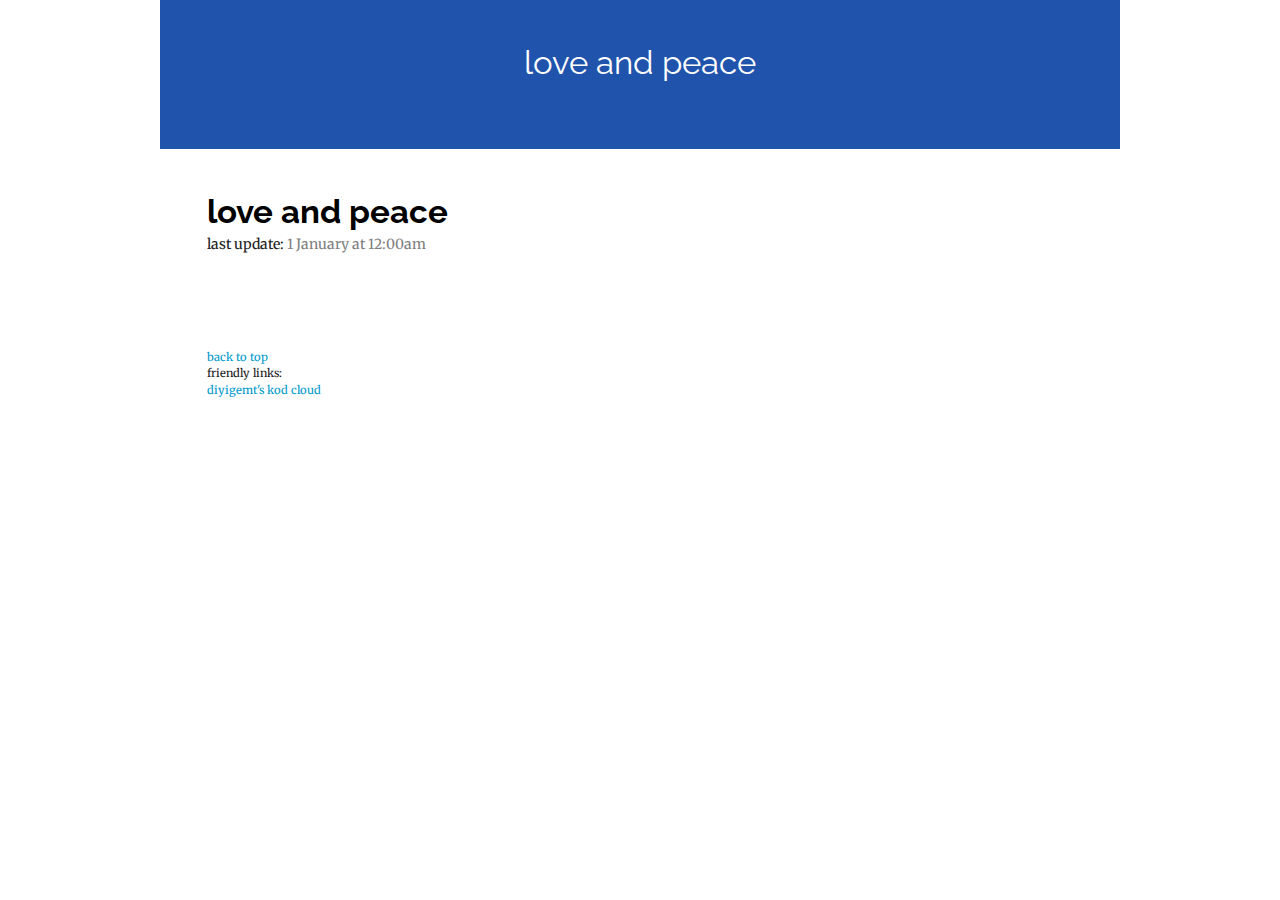
<file: index.html>
<!DOCTYPE html>
<!--[if lt IE 7]> <html class="no-js lt-ie9 lt-ie8 lt-ie7"> <![endif]-->
<!--[if IE 7]> <html class="no-js lt-ie9 lt-ie8"> <![endif]-->
<!--[if IE 8]> <html class="no-js lt-ie9"> <![endif]-->
<!--[if gt IE 8]><!-->
<html class="no-js">
<!--<![endif]-->

<head>
  <meta http-equiv="content-type" content="text/html; charset=utf-8">
  <title>love and peace </title>
  <meta http-equiv="X-UA-Compatible" content="IE=edge">
  <meta name="HandheldFriendly" content="True">
  <meta name="MobileOptimized" content="320">
  <meta name="viewport" content="width=device-width, initial-scale=1">


  <meta name="description" content="" />

  <meta name="keywords" content="">


  <meta property="og:title" content="love and peace ">
  <meta property="og:site_name" content="love and peace" />
  <meta property="og:url" content="https://asterwyx.github.io/" />
  <meta property="og:locale" content="en-us">


  <meta property="og:type" content="website" />



  <link href="https://asterwyx.github.io/index.xml" rel="alternate" type="application/rss+xml" title="love and peace" />

  <link rel="canonical" href="https://asterwyx.github.io/" />

  <link rel="apple-touch-icon-precomposed" sizes="144x144"
    href="https://asterwyx.github.io/touch-icon-144-precomposed.png">
  <link href="https://asterwyx.github.io/favicon.png" rel="icon">

  <meta name="generator" content="Hugo 0.81.0" />

  <!--[if lt IE 9]>
<script src="https://oss.maxcdn.com/libs/html5shiv/3.7.0/html5shiv.js"></script>
<script src="https://oss.maxcdn.com/libs/respond.js/1.4.2/respond.min.js"></script>
<![endif]-->

  <link href='https://fonts.googleapis.com/css?family=Merriweather:300%7CRaleway%7COpen+Sans' rel='stylesheet'
    type='text/css'>
  <link rel="stylesheet" href="/css/font-awesome.min.css">
  <link rel="stylesheet" href="/css/style.css">




</head>

<body>
  <main id="main-wrapper" class="container main_wrapper">
    <header id="main-header" class="container main_header">
      <div class="container brand">
        <div class="container title h1-like">
          <a class="baselink" href="https://asterwyx.github.io">
            love and peace

          </a>

        </div>


        <div class="container topline">


        </div>


      </div>

      <nav class="container nav primary no-print">





      </nav>

      <div class="container nav secondary no-print">

























      </div>




    </header>


    <section id="main-content" class="container main_content homepage">
      <header class="container header">
        <h1>love and peace
        </h1>

        <span>last update: <time datetime="0001-01-01T00:00:00Z">1 January at 12:00am</time>
        </span>

      </header>




    </section>

    <footer id="main-footer" class="container main_footer">


      <div class="container nav foot no-print">


        <a class="toplink" href="#">back to top</a>
        <div class="friend-link">
          <link rel="stylesheet" href="/css/diyigemt.css">
          <div>
            friendly links:
          </div>
          <div>
            <a class="toplink" href="https://diyigemt.github.io/">diyigemt's kod cloud</a>
          </div>
        </div>

      </div>

      <div class="container credits">

        <div class="container footline">


        </div>




      </div>

    </footer>

  </main>




</body>

</html>
</file>
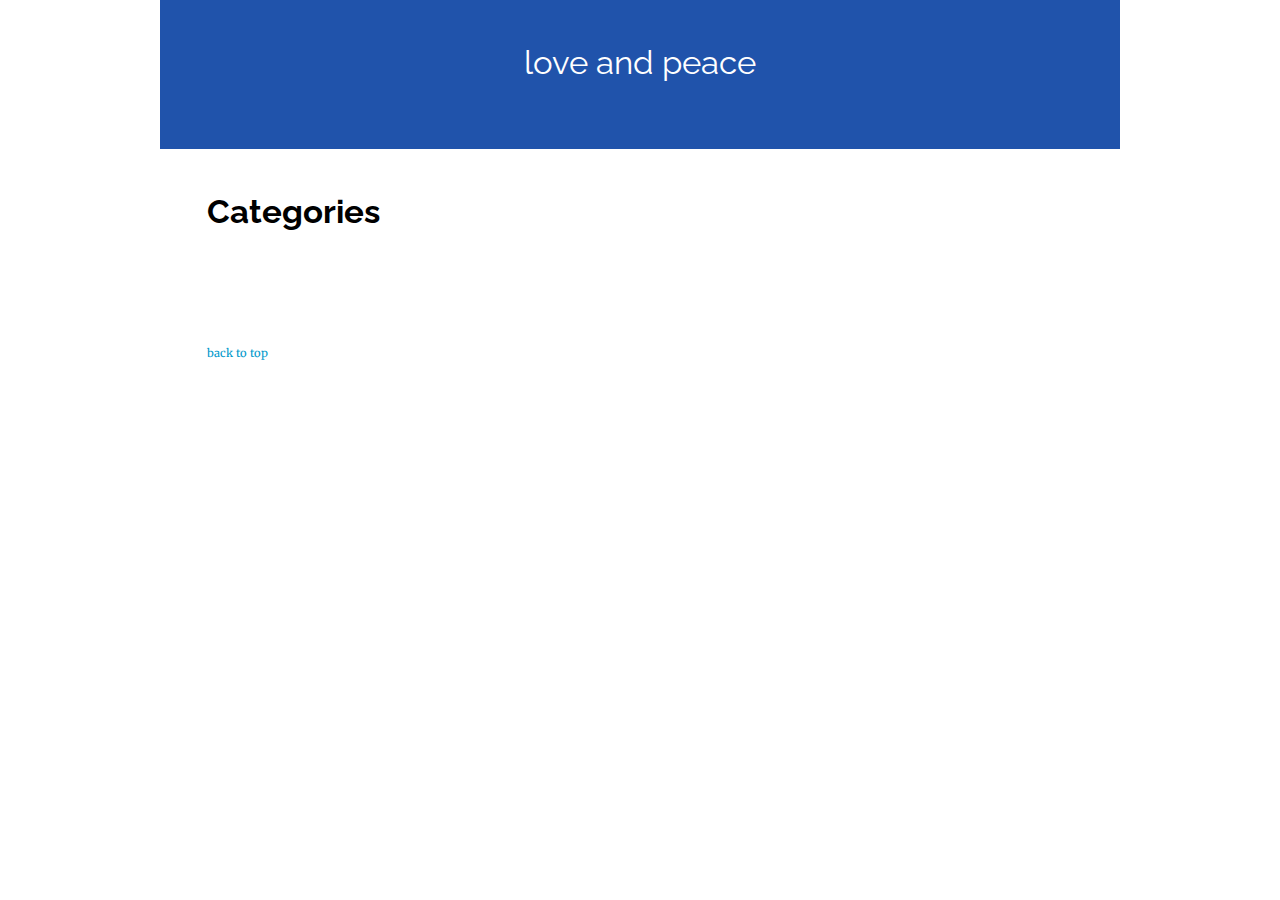
<file: categories/index.html>
<!DOCTYPE html>
<!--[if lt IE 7]> <html class="no-js lt-ie9 lt-ie8 lt-ie7"> <![endif]-->
<!--[if IE 7]> <html class="no-js lt-ie9 lt-ie8"> <![endif]-->
<!--[if IE 8]> <html class="no-js lt-ie9"> <![endif]-->
<!--[if gt IE 8]><!--> <html class="no-js"> <!--<![endif]-->
<head>
  <meta http-equiv="content-type" content="text/html; charset=utf-8">
  <title>Categories  &middot; love and peace</title>
  <meta http-equiv="X-UA-Compatible" content="IE=edge">
<meta name="HandheldFriendly" content="True">
<meta name="MobileOptimized" content="320">
<meta name="viewport" content="width=device-width, initial-scale=1">


<meta name="description" content="" />

<meta name="keywords" content="">


<meta property="og:title" content="Categories  &middot; love and peace ">
<meta property="og:site_name" content="love and peace"/>
<meta property="og:url" content="http://asterwyx.cn/categories/" />
<meta property="og:locale" content="en-us">


<meta property="og:type" content="website" />



<link href="http://asterwyx.cn/categories/index.xml" rel="alternate" type="application/rss+xml" title="Categories" />

<link rel="canonical" href="http://asterwyx.cn/categories/" />

<link rel="apple-touch-icon-precomposed" sizes="144x144" href="http://asterwyx.cn/touch-icon-144-precomposed.png">
<link href="http://asterwyx.cn/favicon.png" rel="icon">

<meta name="generator" content="Hugo 0.81.0" />

  <!--[if lt IE 9]>
<script src="https://oss.maxcdn.com/libs/html5shiv/3.7.0/html5shiv.js"></script>
<script src="https://oss.maxcdn.com/libs/respond.js/1.4.2/respond.min.js"></script>
<![endif]-->

<link href='https://fonts.googleapis.com/css?family=Merriweather:300%7CRaleway%7COpen+Sans' rel='stylesheet' type='text/css'>
<link rel="stylesheet" href="/css/font-awesome.min.css">
<link rel="stylesheet" href="/css/style.css">


  
  
</head>
<body>
  <main id="main-wrapper" class="container main_wrapper">
    <header id="main-header" class="container main_header">
  <div class="container brand">
  <div class="container title h1-like">
  <a class="baselink" href="http://asterwyx.cn">
  love and peace

</a>

</div>

  
<div class="container topline">
  

</div>


</div>

  <nav class="container nav primary no-print">
  


  

</nav>

<div class="container nav secondary no-print">
  





 


















</div>


  

</header>


<article id="main-content" class="container main_content terms">
  <header class="container">
    <h1>Categories
</h1>

  </header>
  <ul class="container content">
  
  
  </ul>
</article>
      <footer id="main-footer" class="container main_footer">
  

  <div class="container nav foot no-print">
  

  <a class="toplink" href="#">back to top</a>

</div>

  <div class="container credits">
  
<div class="container footline">
  

</div>


  

</div>

</footer>

    </main>
    


    
  </body>
</html>
</file>
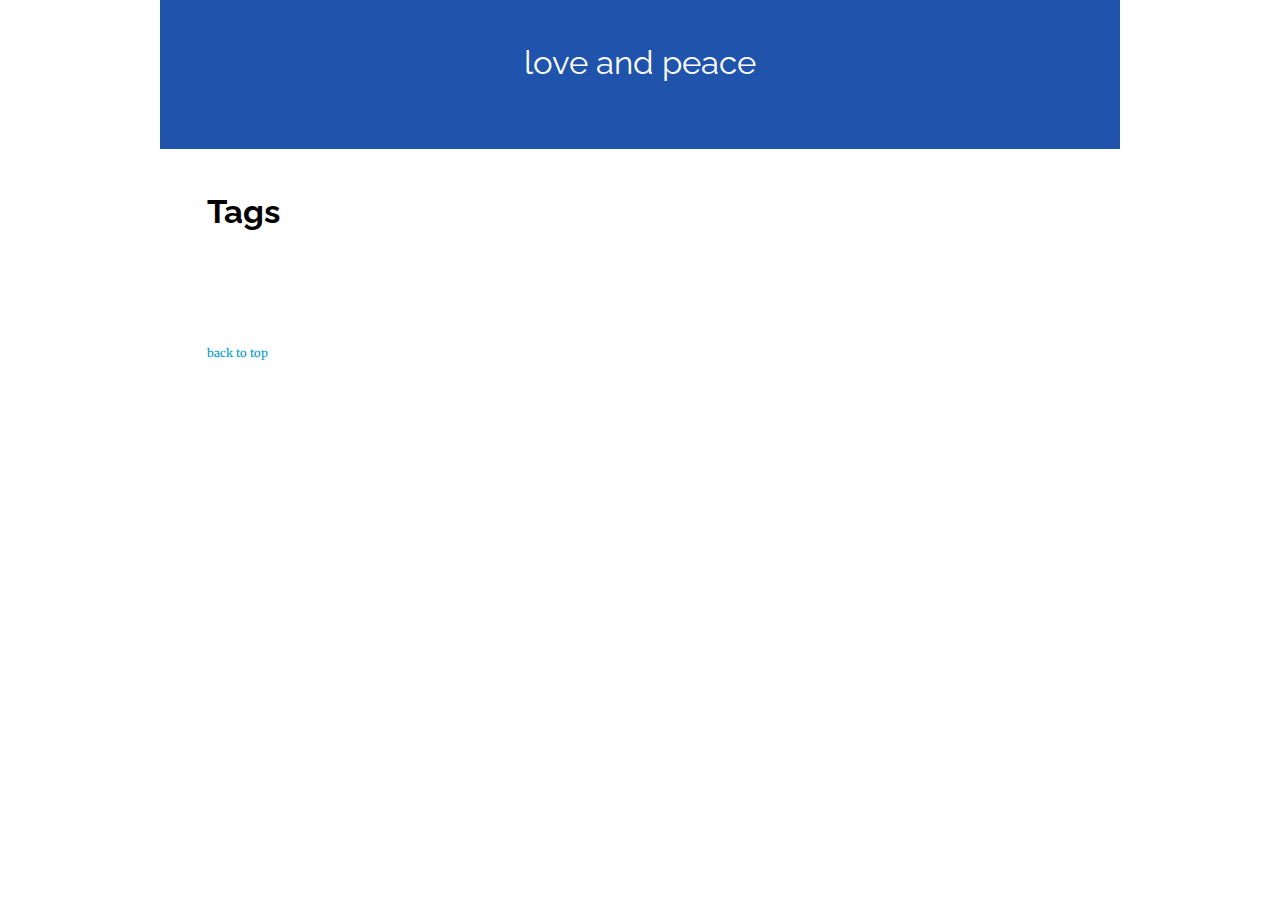
<file: tags/index.html>
<!DOCTYPE html>
<!--[if lt IE 7]> <html class="no-js lt-ie9 lt-ie8 lt-ie7"> <![endif]-->
<!--[if IE 7]> <html class="no-js lt-ie9 lt-ie8"> <![endif]-->
<!--[if IE 8]> <html class="no-js lt-ie9"> <![endif]-->
<!--[if gt IE 8]><!--> <html class="no-js"> <!--<![endif]-->
<head>
  <meta http-equiv="content-type" content="text/html; charset=utf-8">
  <title>Tags  &middot; love and peace</title>
  <meta http-equiv="X-UA-Compatible" content="IE=edge">
<meta name="HandheldFriendly" content="True">
<meta name="MobileOptimized" content="320">
<meta name="viewport" content="width=device-width, initial-scale=1">


<meta name="description" content="" />

<meta name="keywords" content="">


<meta property="og:title" content="Tags  &middot; love and peace ">
<meta property="og:site_name" content="love and peace"/>
<meta property="og:url" content="http://asterwyx.cn/tags/" />
<meta property="og:locale" content="en-us">


<meta property="og:type" content="website" />



<link href="http://asterwyx.cn/tags/index.xml" rel="alternate" type="application/rss+xml" title="Tags" />

<link rel="canonical" href="http://asterwyx.cn/tags/" />

<link rel="apple-touch-icon-precomposed" sizes="144x144" href="http://asterwyx.cn/touch-icon-144-precomposed.png">
<link href="http://asterwyx.cn/favicon.png" rel="icon">

<meta name="generator" content="Hugo 0.81.0" />

  <!--[if lt IE 9]>
<script src="https://oss.maxcdn.com/libs/html5shiv/3.7.0/html5shiv.js"></script>
<script src="https://oss.maxcdn.com/libs/respond.js/1.4.2/respond.min.js"></script>
<![endif]-->

<link href='https://fonts.googleapis.com/css?family=Merriweather:300%7CRaleway%7COpen+Sans' rel='stylesheet' type='text/css'>
<link rel="stylesheet" href="/css/font-awesome.min.css">
<link rel="stylesheet" href="/css/style.css">


  
  
</head>
<body>
  <main id="main-wrapper" class="container main_wrapper">
    <header id="main-header" class="container main_header">
  <div class="container brand">
  <div class="container title h1-like">
  <a class="baselink" href="http://asterwyx.cn">
  love and peace

</a>

</div>

  
<div class="container topline">
  

</div>


</div>

  <nav class="container nav primary no-print">
  


  

</nav>

<div class="container nav secondary no-print">
  





 


















</div>


  

</header>


<article id="main-content" class="container main_content terms">
  <header class="container">
    <h1>Tags
</h1>

  </header>
  <ul class="container content">
  
  
  </ul>
</article>
      <footer id="main-footer" class="container main_footer">
  

  <div class="container nav foot no-print">
  

  <a class="toplink" href="#">back to top</a>

</div>

  <div class="container credits">
  
<div class="container footline">
  

</div>


  

</div>

</footer>

    </main>
    


    
  </body>
</html>
</file>
<file: css/style.css>
/*!
* www.KNACSS.com V4.3.4 (27 août 2015) @author: Raphael Goetter, Alsacreations
* Licence WTFPL http://www.wtfpl.net/
*//*!
* www.KNACSS.com V4.3.4 (27 août 2015) @author: Raphael Goetter, Alsacreations
* Licence WTFPL http://www.wtfpl.net/
*//*! normalize.css v3.0.2 | MIT License | github.com/necolas/normalize.css */.table,blockquote,code,img,input,pre,svg,table,td,textarea,video{max-width:100%}.table,table,td,th{vertical-align:top}.italic,address,caption,cite,dfn,em,i,var{font-style:italic}article,aside,details,figcaption,figure,footer,header,hgroup,main,menu,nav,section,summary{display:block}audio,canvas,progress,video{display:inline-block;vertical-align:baseline}audio:not([controls]){display:none;height:0}[hidden],template{display:none}a{background-color:transparent;color:#09C}a:active,a:hover{outline:0}abbr[title]{border-bottom:1px dotted}b,optgroup,strong{font-weight:700}h1{margin:.67em 0}mark{background:#ff0;color:#000}small{font-size:80%}sub,sup{font-size:75%;line-height:0;position:relative}sup{top:-.5em;bottom:1ex}sub{bottom:-.25em;top:.5ex}img{border:0;vertical-align:middle}svg:not(:root){overflow:hidden}figure{margin:1em 40px}hr{-moz-box-sizing:content-box;box-sizing:content-box}pre,textarea{overflow:auto}code,kbd,pre,samp{font-size:1em}button,input,optgroup,select,textarea{font:inherit;margin:0;color:#212121}button{overflow:visible}button,select{text-transform:none}button,html input[type=button],input[type=reset],input[type=submit]{-webkit-appearance:button;cursor:pointer}button[disabled],html input[disabled],td,th{cursor:default}button::-moz-focus-inner,input::-moz-focus-inner{border:0;padding:0}input{line-height:normal}input[type=checkbox],input[type=radio]{box-sizing:border-box;padding:0}input[type=number]::-webkit-inner-spin-button,input[type=number]::-webkit-outer-spin-button{height:auto}input[type=search]{-webkit-appearance:textfield;-moz-box-sizing:content-box;-webkit-box-sizing:content-box;box-sizing:content-box}input[type=search]::-webkit-search-cancel-button,input[type=search]::-webkit-search-decoration{-webkit-appearance:none}fieldset{margin:0 2px;padding:.35em .625em .75em}legend{padding:0}html{font-family:sans-serif;box-sizing:border-box}*{box-sizing:inherit}ol,ul{padding-left:2em}ul.unstyled{list-style:none}img:not([src$=".svg"]){height:auto}blockquote,figure{margin-left:0;margin-right:0}body{margin:0;background-color:#fff;color:#212121;font-family:Merriweather,Georgia,serif;line-height:1.5}a:active,a:focus,a:hover{color:#2053AB}.p-like,blockquote,caption,details,dl,figure,label,ol,p,pre,td,textarea,th,ul{margin-top:.75em;margin-bottom:0;line-height:1.5}.h1-like,h1{font-size:2.8rem}.h2-like,h2{font-size:2.4rem}.h3-like,h3{font-size:2rem}.h4-like,h4{font-size:1.6rem}.h5-like,h5{font-size:1.4rem}.h6-like,h6{font-size:1.2rem}.smaller{font-size:.6em}.small{font-size:.8em}.big{font-size:1.2em}.bigger{font-size:1.5em}.biggest{font-size:2em}code,kbd,pre,samp{white-space:pre-line;white-space:pre-wrap;font-family:Consolas,"DejaVu Sans Mono",Courier,monospace;line-height:normal}.visually-hidden{position:absolute!important;border:0!important;height:1px!important;width:1px!important;padding:0!important;overflow:hidden!important;clip:rect(0,0,0,0)!important}.skip-links,.skip-links a{position:absolute}@media (max-width:640px){.no-small-screen{display:none}}@media (min-width:1280px){.no-large-screen{display:none}}.h1-like:first-child,.h2-like:first-child,.h3-like:first-child,.h4-like:first-child,.h5-like:first-child,.h6-like:first-child,.p-like:first-child,blockquote:first-child,dl:first-child,h1:first-child,h2:first-child,h3:first-child,h4:first-child,h5:first-child,h6:first-child,ol:first-child,p:first-child,pre:first-child,ul:first-child{margin-top:0}li .p-like,li ol,li p,li ul{margin-top:0;margin-bottom:0}table{border-spacing:0;margin-bottom:2rem}.table,table{width:100%;table-layout:fixed;border-collapse:collapse}.table{display:table}.btn,label{display:inline-block}#recaptcha_table,table.table-auto{table-layout:auto}td,th{min-width:2rem}fieldset,form{border:none}.btn,button,input,label,select{vertical-align:middle;font-family:inherit;font-size:inherit}label{cursor:pointer}legend{border:0;white-space:normal}textarea{min-height:5em;vertical-align:top;font-family:inherit;font-size:inherit;resize:vertical}select{-webkit-appearance:menulist-button}input[type=search]::-webkit-search-cancel-button,input[type=search]::-webkit-search-decoration,input[type=search]::-webkit-search-results-button,input[type=search]::-webkit-search-results-decoration{display:none}::-webkit-input-placeholder{color:#777}input:-moz-placeholder,textarea:-moz-placeholder{color:#777}.btn:focus,button:focus,input[type=button]:focus{outline:0;-webkit-tap-highlight-color:transparent;-webkit-user-select:none;-moz-user-select:none;-ms-user-select:none;user-select:none}button.unstyled,input[type=button].unstyled,input[type=reset].unstyled,input[type=submit].unstyled{padding:0;border:none;line-height:1;text-align:left;background:0 0;border-radius:0;box-shadow:none;-webkit-appearance:none;-moz-appearance:none;appearance:none}button.unstyled:focus,input[type=button].unstyled:focus,input[type=reset].unstyled:focus,input[type=submit].unstyled:focus{box-shadow:none;outline:0}@media print{*{background:0 0!important;box-shadow:none!important;text-shadow:none!important}body{width:auto;margin:auto;font-family:serif;font-size:12pt}.h1-like,.h2-like,.h3-like,.h4-like,.h5-like,.h6-like,.p-like,blockquote,h1,h2,h3,h4,h5,h6,ol,p,ul{color:#000;margin:auto}.print{display:block}.no-print{display:none}.p-like,blockquote,p{orphans:3;widows:3}blockquote,ol,ul{page-break-inside:avoid}.h1-like,.h2-like,.h3-like,caption,h1,h2,h3{page-break-after:avoid}a{color:#000}a[href^="javascript:"]::after,a[href^="#"]::after{content:""}}.skip-links a{overflow:hidden;clip:rect(1px,1px,1px,1px);padding:.5em;background:#000;color:#fff;text-decoration:none}.skip-links a:focus{position:static;overflow:visible;clip:auto}@media (max-width:640px){code,div,pre,samp,table,td,textarea,th{word-wrap:break-word;hyphens:auto}}.gm-style img{height:100%}:not(.gm-style) img{height:auto}.gm-style img,.gmnoprint img,.gmnoscreen img{max-width:none!important}code,kbd,mark{border-radius:2px}kbd{padding:0 2px;border:1px solid #999}code{padding:2px 4px;background:rgba(0,0,0,.04);color:#b11}pre code{padding:none;background:0 0;color:inherit;border-radius:0}mark{padding:2px 4px}sub,sup{vertical-align:0}blockquote{position:relative;padding-left:3em}blockquote::before{content:"\201C";position:absolute;left:0;top:0;font-family:georgia,serif;font-size:5em;line-height:.9;color:rgba(0,0,0,.3)}blockquote>footer{margin-top:.75em;font-size:.9em;color:rgba(0,0,0,.7)}blockquote>footer::before{content:"\2014 \0020"}q{font-style:normal}.q,q{quotes:"“\00a0" "\00a0”"}.q:lang(fr),q:lang(fr){quotes:"«\00a0" "\00a0»"}hr{display:block;clear:both;height:1px;margin:1em 0 2em;padding:0;border:0;color:#ccc;background-color:#ccc}.table,table{border:1px solid #ccc}caption{padding:1rem;color:#555}td,th{padding:.3em .8em;border:1px dotted #aaa;text-align:left}html{-webkit-text-size-adjust:100%;-ms-text-size-adjust:100%;font-size:62.5%}body{font-size:1.2rem}.h1-like,.h2-like,.h3-like,.h4-like,.h5-like,.h6-like,h1,h2,h3,h4,h5,h6{line-height:1;font-family:Raleway,"Open Sans",Arial,sans-serif;color:#000}.h1-like,.h2-like,.h3-like,h1,h2,h3{color:#000}.p-like,blockquote,details,p,td,textarea,th{line-height:1.8}a{text-decoration:underline}.badges a,.contact_link:hover,.main_wrapper>.main_content .label,.main_wrapper>.main_content .navigation a,.main_wrapper>.main_content .pagination a,.main_wrapper>.main_content .readlink a,.main_wrapper>.main_content a,.main_wrapper>.main_content h2 a,.main_wrapper>.main_footer a,.main_wrapper>.main_header a,a:hover{text-decoration:none}input,label,meter,progress{vertical-align:middle}.main_wrapper{margin:0 auto;padding:0;background-color:#fff}.main_wrapper>.container{margin:0 auto;max-width:960px;padding:.5rem}@media only screen and (min-width:320px){html{font-size:65.1%}.main_wrapper>.container{padding:1rem}}@media only screen and (min-width:640px){html{font-size:67.7%}.main_wrapper>.container{padding:2rem}}@media only screen and (min-width:960px){html{font-size:72.9%}.main_wrapper>.container{padding:4rem}}.main_wrapper>.container>.container{margin-top:0;margin-bottom:.5rem}@media only screen and (min-width:320px){.main_wrapper>.container>.container{margin-bottom:1rem}}@media only screen and (min-width:640px){.main_wrapper>.container>.container{margin-bottom:2rem}}.main_wrapper .h1-like,.main_wrapper .h2-like,.main_wrapper .h3-like,.main_wrapper .h4-like,.main_wrapper .h5-like,.main_wrapper .h6-like,.main_wrapper .p-like,.main_wrapper blockquote,.main_wrapper details,.main_wrapper dl,.main_wrapper figure,.main_wrapper h1,.main_wrapper h2,.main_wrapper h3,.main_wrapper h4,.main_wrapper h5,.main_wrapper h6,.main_wrapper label,.main_wrapper ol,.main_wrapper p,.main_wrapper pre,.main_wrapper table,.main_wrapper ul,.main_wrapper>.container>.container>.container{margin-top:0;margin-bottom:.5rem}@media only screen and (min-width:320px){.main_wrapper .h1-like,.main_wrapper .h2-like,.main_wrapper .h3-like,.main_wrapper .h4-like,.main_wrapper .h5-like,.main_wrapper .h6-like,.main_wrapper .p-like,.main_wrapper blockquote,.main_wrapper details,.main_wrapper dl,.main_wrapper figure,.main_wrapper h1,.main_wrapper h2,.main_wrapper h3,.main_wrapper h4,.main_wrapper h5,.main_wrapper h6,.main_wrapper label,.main_wrapper ol,.main_wrapper p,.main_wrapper pre,.main_wrapper table,.main_wrapper ul,.main_wrapper>.container>.container>.container{margin-bottom:1rem}}@media only screen and (min-width:640px){.main_wrapper .h1-like,.main_wrapper .h2-like,.main_wrapper .h3-like,.main_wrapper .h4-like,.main_wrapper .h5-like,.main_wrapper .h6-like,.main_wrapper .p-like,.main_wrapper blockquote,.main_wrapper details,.main_wrapper dl,.main_wrapper figure,.main_wrapper h1,.main_wrapper h2,.main_wrapper h3,.main_wrapper h4,.main_wrapper h5,.main_wrapper h6,.main_wrapper label,.main_wrapper ol,.main_wrapper p,.main_wrapper pre,.main_wrapper table,.main_wrapper ul,.main_wrapper>.container>.container>.container{margin-bottom:2rem}}.main_wrapper .container>.container:last-child,.main_wrapper code,.main_wrapper input,.main_wrapper label,.main_wrapper li .p-like,.main_wrapper li ol,.main_wrapper li p,.main_wrapper li ul,.main_wrapper textarea,.main_wrapper>.main_footer>.container>.container,.main_wrapper>.main_header>.container>.container{margin-top:0;margin-bottom:0}.ribbon.git{position:fixed;top:0;right:0;border:0}.ribbon.git.upleft{left:0;right:auto}.main_content .navigation{position:relative;height:4rem}.main_content .navigation>h2{display:none}.main_content .navigation .next,.main_content .navigation>.prev{display:block;position:absolute;top:0;width:49%;text-align:center}.main_content .navigation>.prev{left:0}.main_content .navigation>.next{right:0}@media only screen and (min-width:640px){.main_wrapper.has-sidebar{padding-left:240px}.main_wrapper.has-sidebar .main_header{width:240px;position:fixed;left:0;top:0;bottom:0;text-align:left}.main_wrapper.has-sidebar .main_header .nav.primary a{display:block}}@media only screen and (min-width:960px){.main_wrapper.has-sidebar{padding-left:320px}.main_wrapper.has-sidebar .main_header{width:320px}}@media only screen and (min-width:640px){.main_wrapper.has-sidebar.right{padding-left:0;padding-right:240px}.main_wrapper.has-sidebar.right .main_header{left:auto;right:0}}@media only screen and (min-width:960px){.main_wrapper.has-sidebar.right{padding-right:320px}}.contact_link>span{display:none}.contact_link>.fa{display:inline}.main_wrapper>.main_header{padding-top:6rem;padding-bottom:6rem}@media only screen and (min-width:320px){.main_content .navigation>.prev:before{font-family:FontAwesome;content:"\f060";margin-right:1rem}.main_content .navigation>.next:after{font-family:FontAwesome;content:"\f061";margin-left:1rem}.main_wrapper>.main_header{padding-top:8rem;padding-bottom:8rem}}@media only screen and (min-width:640px){.main_wrapper>.main_header{padding:2rem}}@media only screen and (min-width:960px){.main_wrapper>.main_header{padding:4rem}}.main_wrapper>.main_content .navigation a,.main_wrapper>.main_content .pagination a,.main_wrapper>.main_header .brand,.main_wrapper>.main_header .nav a{padding:.5rem}.main_wrapper>.main_header .brand{padding-top:0;padding-bottom:0}.main_wrapper>.main_content .hat h2,.main_wrapper>.main_content h1,.main_wrapper>.main_header .brand .title{margin-bottom:.5rem}.main_wrapper>.main_content .label:hover,.main_wrapper>.main_content .navigation a:hover,.main_wrapper>.main_content .pagination a:hover,.main_wrapper>.main_content .readlink a:hover,.main_wrapper>.main_content h2 a:hover,.main_wrapper>.main_header a:hover{background-color:#2053AB;color:#fff;text-decoration:none}.main_wrapper>.main_content .label.active,.main_wrapper>.main_content .navigation a.active,.main_wrapper>.main_content .pagination a.active,.main_wrapper>.main_content .readlink a.active,.main_wrapper>.main_content h2 a.active,.main_wrapper>.main_header a.active{font-weight:700;background-color:#fff;color:#212121}.main_wrapper>.main_content .label.disabled,.main_wrapper>.main_content .navigation a.disabled,.main_wrapper>.main_content .pagination a.disabled,.main_wrapper>.main_content .readlink a.disabled,.main_wrapper>.main_content h2 a.disabled,.main_wrapper>.main_header a.disabled{cursor:not-allowed;color:grey}.main_wrapper>.main_content .label.disabled:hover,.main_wrapper>.main_content .navigation a.disabled:hover,.main_wrapper>.main_content .pagination a.disabled:hover,.main_wrapper>.main_content .readlink a.disabled:hover,.main_wrapper>.main_content h2 a.disabled:hover,.main_wrapper>.main_header a.disabled:hover{background-color:#fff}.main_wrapper>.main_header{background-color:#2053AB;font-family:Raleway,"Open Sans",Arial,sans-serif;color:#8CB4EC;text-align:center}.main_wrapper>.main_header a{color:#fff}.main_wrapper>.main_header a:hover{background-color:#8CB4EC;color:#212121}.main_wrapper>.main_content .label:not(a){padding:2px;background-color:#2053AB;color:#fff}.main_wrapper>.main_content .metas,.main_wrapper>.main_content time{color:grey}.main_wrapper>.main_content a:hover,.main_wrapper>.main_footer a:hover{text-decoration:underline}.main_wrapper>.main_footer{font-size:.8em}.alert{padding:15px;margin-bottom:20px;border:1px solid transparent;border-radius:4px}.alert h4{margin-top:0;color:inherit}.alert .alert-link{font-weight:700}.alert>p,.alert>ul{margin-bottom:0}.alert>p+p{margin-top:5px}.alert-dismissable,.alert-dismissible{padding-right:35px}.alert-dismissable .close,.alert-dismissible .close{position:relative;top:-2px;right:-21px;color:inherit}.alert-success{color:#3c763d;background-color:#dff0d8;border-color:#d6e9c6}.alert-success hr{border-top-color:#c9e2b3}.alert-success .alert-link{color:#2b542c}.alert-info{color:#31708f;background-color:#d9edf7;border-color:#bce8f1}.alert-info hr{border-top-color:#a6e1ec}.alert-info .alert-link{color:#245269}.alert-warning{color:#8a6d3b;background-color:#fcf8e3;border-color:#faebcc}.alert-warning hr{border-top-color:#f7e1b5}.alert-warning .alert-link{color:#66512c}.alert-danger{color:#a94442;background-color:#f2dede;border-color:#ebccd1}.alert-danger hr{border-top-color:#e4b9c0}.alert-danger .alert-link{color:#843534}
</file>
<file: css/diyigemt.css>
.friend-link {
  width: 100%;
}
</file>
